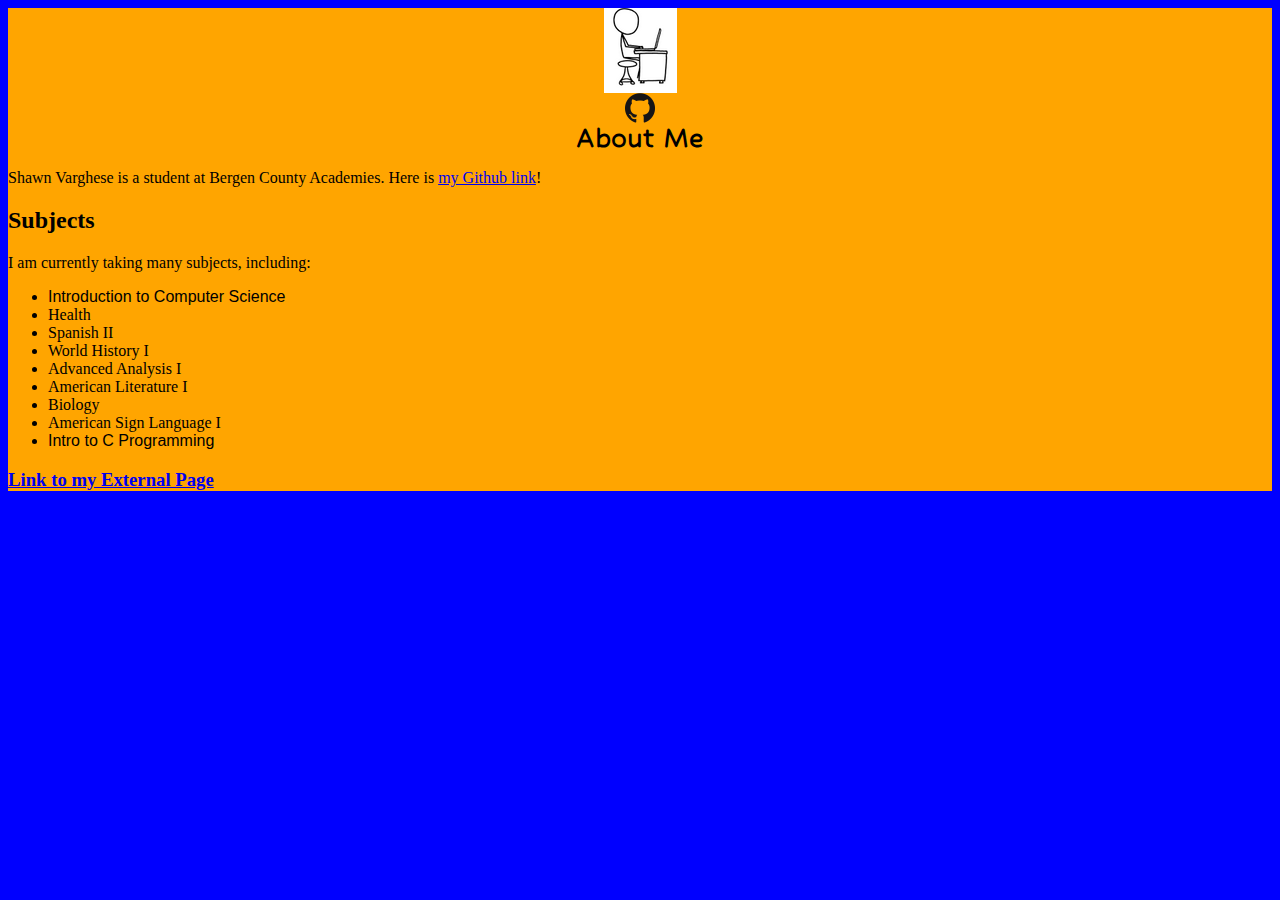
<file: index.html>
<!DOCTYPE html>
<html lang="en">
<head>
    <meta charset="UTF-8">
    <meta http-equiv="X-UA-Compatible" content="IE=edge">
    <meta name="viewport" content="This is a webpage about Shawn.">
    <title>Shawn's Webpage!</title>
    <link rel="preconnect" href="https://fonts.googleapis.com">
    <link rel="preconnect" href="https://fonts.gstatic.com" crossorigin>
    <link href="https://fonts.googleapis.com/css2?family=Hubballi&display=swap" rel="stylesheet"> 
    <link rel="stylesheet" href="styles/style_main.css">
</head>
<body>
    <img class="portrait" src="images/portrait.png" alt="An amazing picture of me. Totally.">
    <a href="https://github.com/xXH4CKST3RXx"><img class="github" src="images/GitHub-Mark-120px-plus.png" alt="Github logo" title="Visit my Github page!" width="30"></a>
    <h1>About Me</h1>
    <p>Shawn Varghese is a student at Bergen County Academies. Here is <a href="https://github.com/xXH4CKST3RXx">my Github link</a>!</p>
    <h2>Subjects</h2>
    <p>I am currently taking many subjects, including:</p>
    <ul>
        <li class="special">Introduction to Computer Science</li>
        <li>Health</li>
        <li>Spanish II</li>
        <li>World History I</li>
        <li>Advanced Analysis I</li>
        <li>American Literature I</li>
        <li>Biology</li>
        <li>American Sign Language I</li>
        <li class="special">Intro to C Programming</li>
    </ul>

    <h3><a href="halo.html" title="Who knows what you'll find?">Link to my External Page</a></h3>
</body>
</html>
</file>
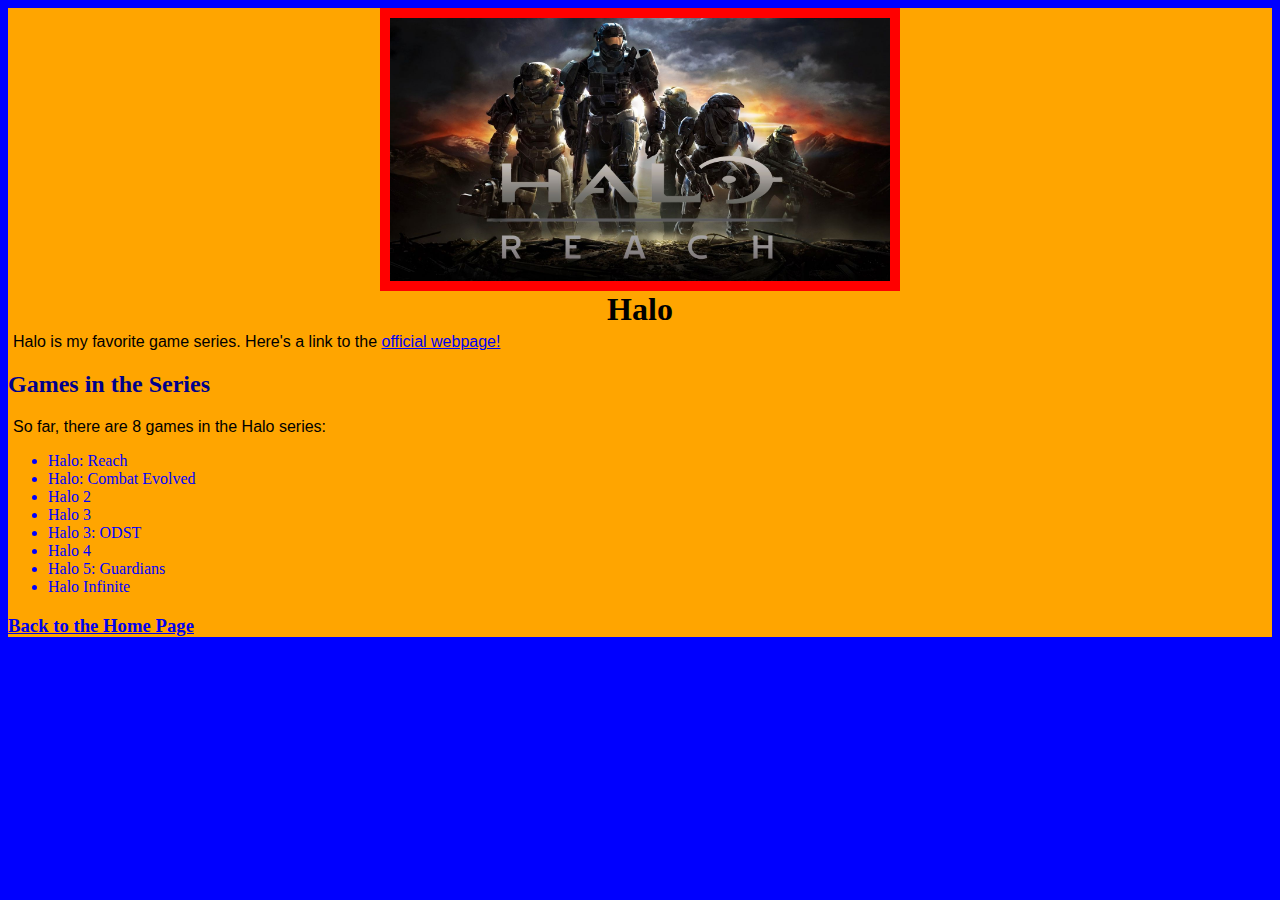
<file: halo.html>
<!DOCTYPE html>
<html lang="en">
<head>
    <meta charset="UTF-8">
    <meta http-equiv="X-UA-Compatible" content="IE=edge">
    <meta name="viewport" content="The Halo section of the webpage.">
    <title>The Halo Section</title>
    <link rel="stylesheet" href="styles/style_main.css">
    <link rel="stylesheet" href="styles/style1.css">
</head>
<body>
    <img class="portrait" src="images/reach.jpg" alt="An amazing picture of me. Totally.">
    <h1>Halo</h1>
    <p class="cool">Halo is my favorite game series. Here's a link to the <a href="https://www.halowaypoint.com/">official webpage!</a></p>
    <h2>Games in the Series</h2>
    <p class="cool">So far, there are 8 games in the Halo series:</p>
    <ul>
        <li>Halo: Reach</li>
        <li>Halo: Combat Evolved</li>
        <li>Halo 2</li>
        <li>Halo 3</li>
        <li>Halo 3: ODST</li>
        <li>Halo 4</li>
        <li>Halo 5: Guardians</li>
        <li>Halo Infinite</li>
    </ul>

    <h3><a href="index.html">Back to the Home Page</a></h3>
</body>
</html>
</file>
<file: styles/style_main.css>
html {
    background-color: blue;
}

body {
    background-color: orange;
}

h1 {
    font-family: 'Hubballi', cursive;
    margin: 0px;
    text-align: center;
}

img {
    display: block;
    margin-left: auto;
    margin-right: auto;
}

li.special {
    font-family:Impact, Haettenschweiler, 'Arial Narrow Bold', sans-serif;
}
</file>
<file: styles/style1.css>
p.cool {
    font-family: Helvetica, sans-serif;
    margin: 5px 5px 5px 5px;
}

li {
    color: blue;
}

h2 {
    color: darkblue;
}

img.portrait {
    width: 500px;
    border: 10px solid red;
}
</file>
